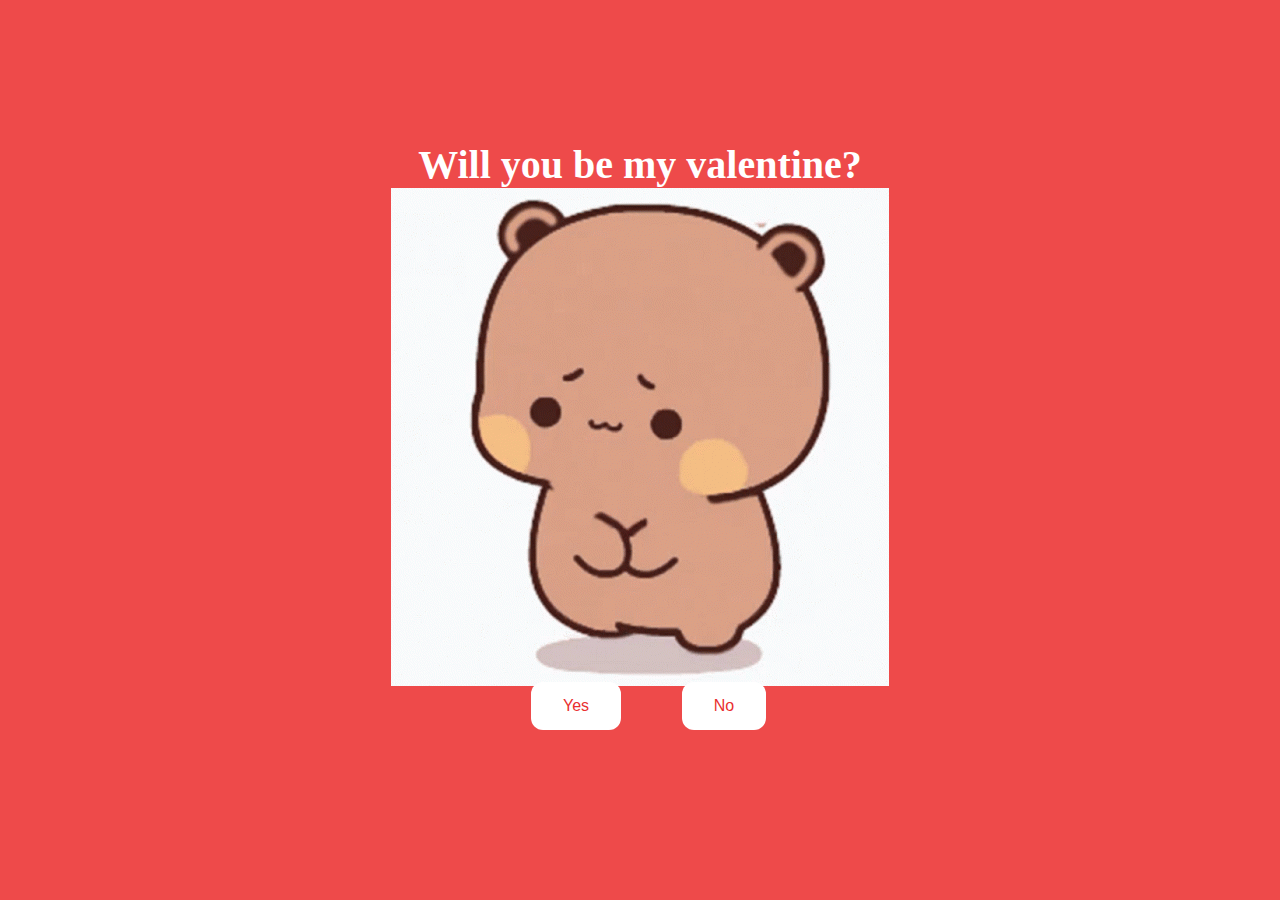
<file: index.html>
<!DOCTYPE html>
<html lang="en">
    <head>
        <link rel="stylesheet" href="./styles.css">
        
    </head> 
    <body>
        <div class="container">
            <div >
                <h1 class = "header_text">Will you be my valentine?</h1>
            </div>
            <div class="gif_container">
                <img src="/cute-bear.gif">
            </div>
            <div class = "buttons">
                <button class="btn" id = "yesButton" onclick="nextPage()">Yes</button>
                <button class="btn" id="noButton" onmouseover="moveButton()" onclick="moveButton()">No</button>
                <script>
                    function nextPage() {
                        window.location.href = "yes.html";
                    }
                    
                    function moveButton() {
                        var x = Math.random() * (window.innerWidth - document.getElementById('noButton').offsetWidth) - 85;
                        var y = Math.random() * (window.innerHeight - document.getElementById('noButton').offsetHeight) - 48;
                        document.getElementById('noButton').style.left = `${x}px`;
                        document.getElementById('noButton').style.top = `${y}px`;
                    }
                </script> 
            </div>
        </div>
       
    </body> 
</html>
</file>
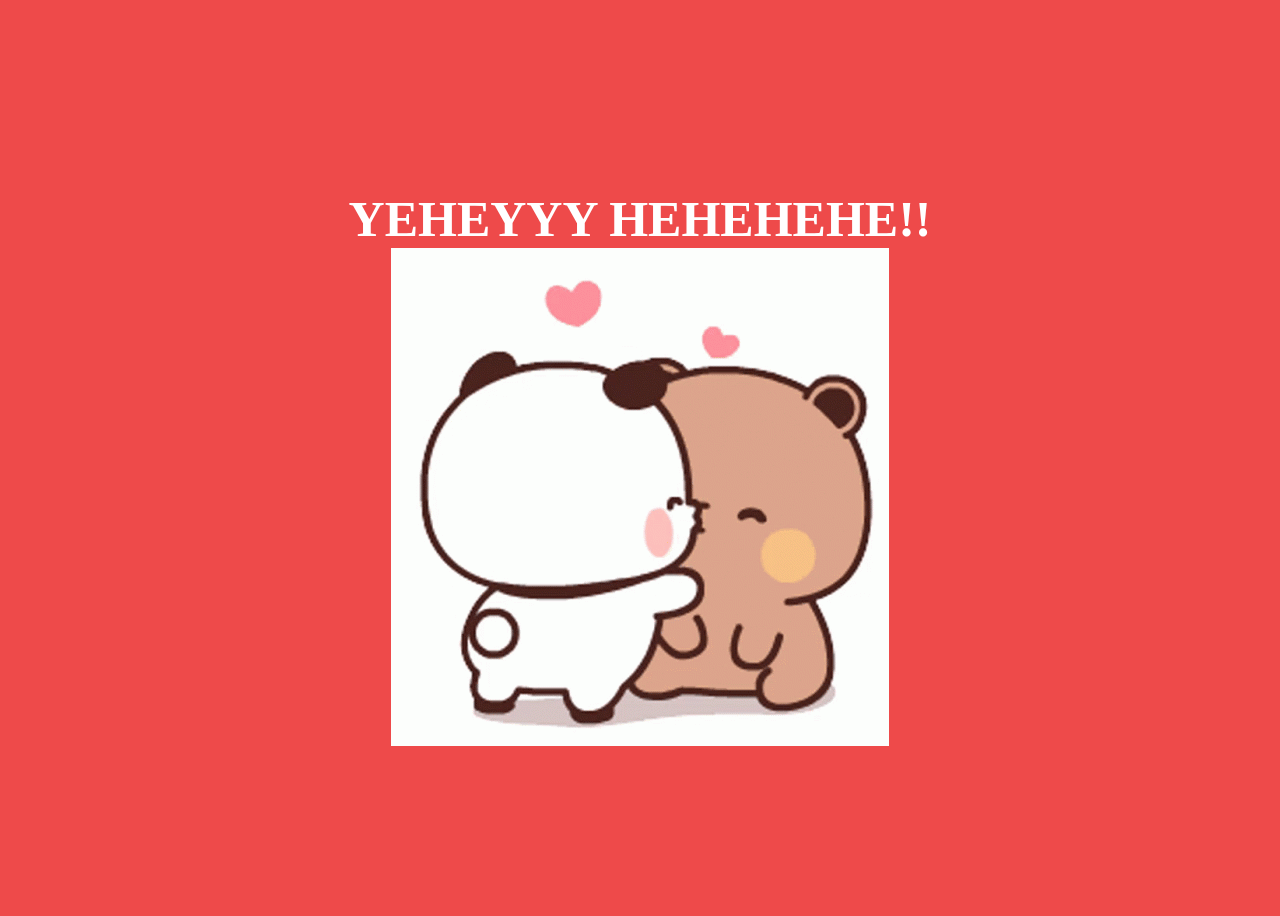
<file: yes.html>
<!DOCTYPE html>
<html lang="en">
    <head>
        <link rel="stylesheet" href="./yes_style.css">
        
    </head> 
    <body>
        <div class="container">
            <div >
                <h1 class = "header_text">YEHEYYY HEHEHEHE!!</h1>
            </div>
            <div class="gif_container">
                <img src="/bubu-dudu-kiss.gif" alt="Cute animated illustration">
            </div>
        </div>
       
    </body> 
</html>
</file>
<file: styles.css>
body {
    display: flex;
    justify-content: center;
    align-items: center;
    height: 90vh;
    background-color: rgb(238, 74, 74);
}

#noButton {
    position: absolute;
    margin-left: 150px;
    transition: 0.5s;
}

#yesButton {
    position: absolute;
    margin-right: 150px;
}

.header_text {
    font-family: 'Nunito';
    font-size: 40px;
    font-weight: bold;
    color: rgb(255, 255, 255);
    text-align: center;
    margin-top: 20px;
    margin-bottom: 0;
}

.buttons {
    display: flex;
    flex-direction: row;
    justify-content: center;
    align-items: center;
    margin-top: 20px;
    margin-left: 20px;
}

.btn {
    background-color: #ffffff;
    color: rgb(233, 48, 48);
    padding: 15px 32px;
    text-align: center;
    display: inline-block;
    font-size: 16px;
    margin: 4px 2px;
    cursor: pointer;
    border: none;
    border-radius: 12px;
    transition: background-color 0.3s ease;
}

.gif_container {
    display: flex;
    justify-content: center;
    align-items: center;
}

@media only screen and (max-width: 320px) and (max-height: 568px) {
    body {
        height: 100vh;
    }

    .header_text {
        font-size: 20px;
    }

    img {
        height: 60vh;
    }

    .btn {
        padding: 10px 18px;
        font-size: 12px;
    }
}

@media only screen and (max-width: 414px) and (max-height: 736px) {
    body {
        height: 90vh;
    }

    .header_text {
        font-size: 28px;
    }

    img {
        height: 60vh;
    }

    .btn {
        padding: 15px 25px;
        font-size: 14px;
    }
}
</file>
<file: yes_style.css>
body {
    display: flex;
    justify-content: center;
    align-items: center;
    height: 100vh;
    background-color: rgb(238, 74, 74);
}

.header_text {
    font-family: 'Nunito';
    font-size: 50px;
    font-weight: bold;
    color: white;
    text-align: center;
    margin-top: 20px;
    margin-bottom: 0px;
}

.gif_container {
    display: flex;
    justify-content: center;
    align-items: center;
}
</file>
